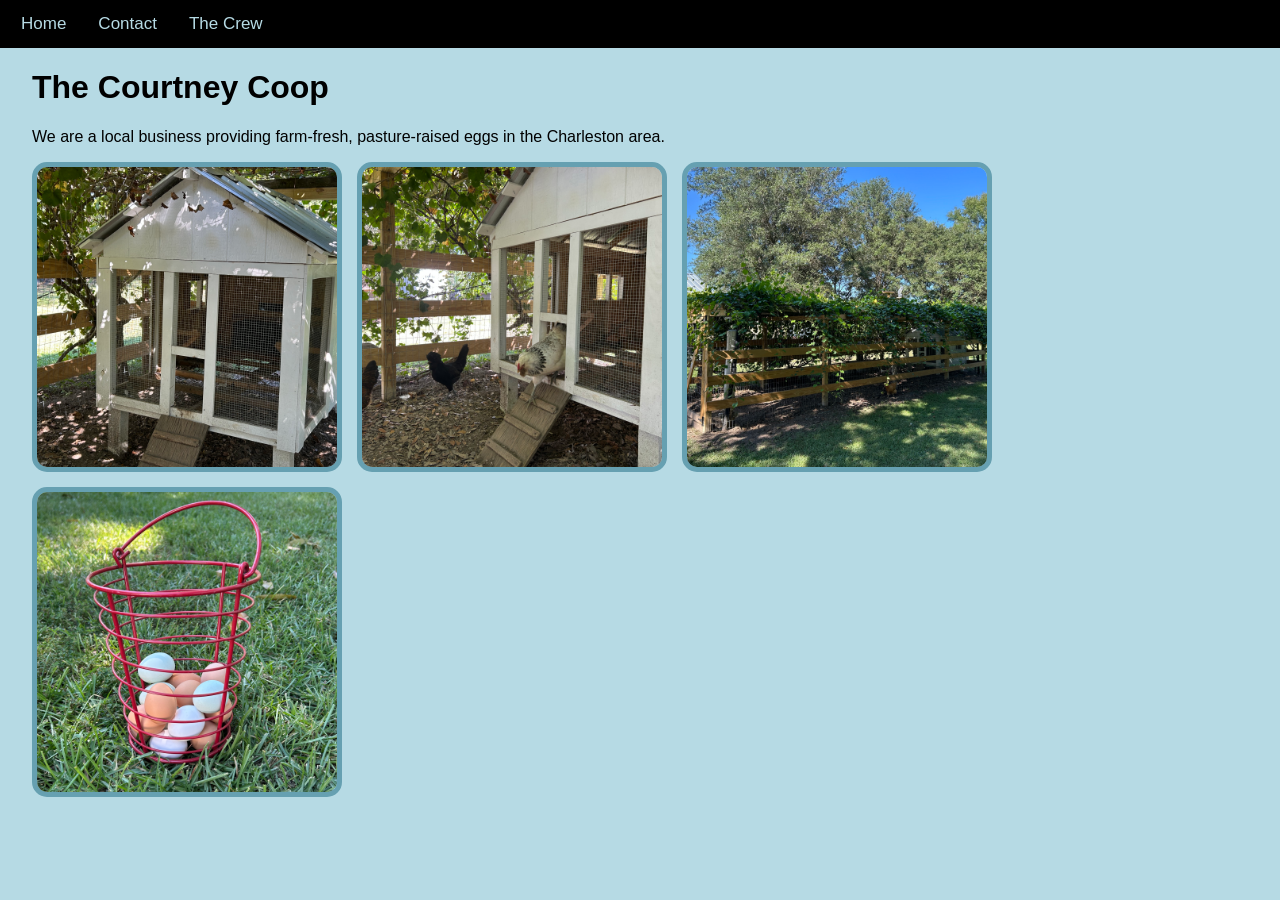
<file: index.html>
<!DOCTYPE html>
<html lang="en">
  <head>
    <link rel="icon" href="favicon.ico" type="image/x-icon" />
    <link rel="stylesheet" href="style.css" />
    <meta charset="UTF-8" />
    <meta name="viewport" content="width=device-width, initial-scale=1.0" />
    <title>The Courtney Coop - Home</title>
  </head>
  <body>
    <div class="topnav">
      <a class="active" href="index.html">Home</a>
      <a href="about.html">Contact</a>
      <a href="MeettheFlock.html">The Crew</a>
    </div>
    <main>
      <h1>The Courtney Coop</h1>
      <p>
        We are a local business providing farm-fresh, pasture-raised eggs in the
        Charleston area.
      </p>
      <section class="image-wrapper">
        <div class="image-container">
          <img src="IMG_4823.jpg" width="300" />
        </div>
        <div class="image-container">
          <img src="Pictures/IMG_4851.jpg" width="300" />
        </div>
        <div class="image-container">
          <img src="Pictures/IMG_4824.jpg" width="300" />
        </div>
        <div class="image-container">
          <img src="Pictures/IMG_4870.jpg" width="169" />
        </div>
      </section>
    </main>
  </body>
</html>
</file>
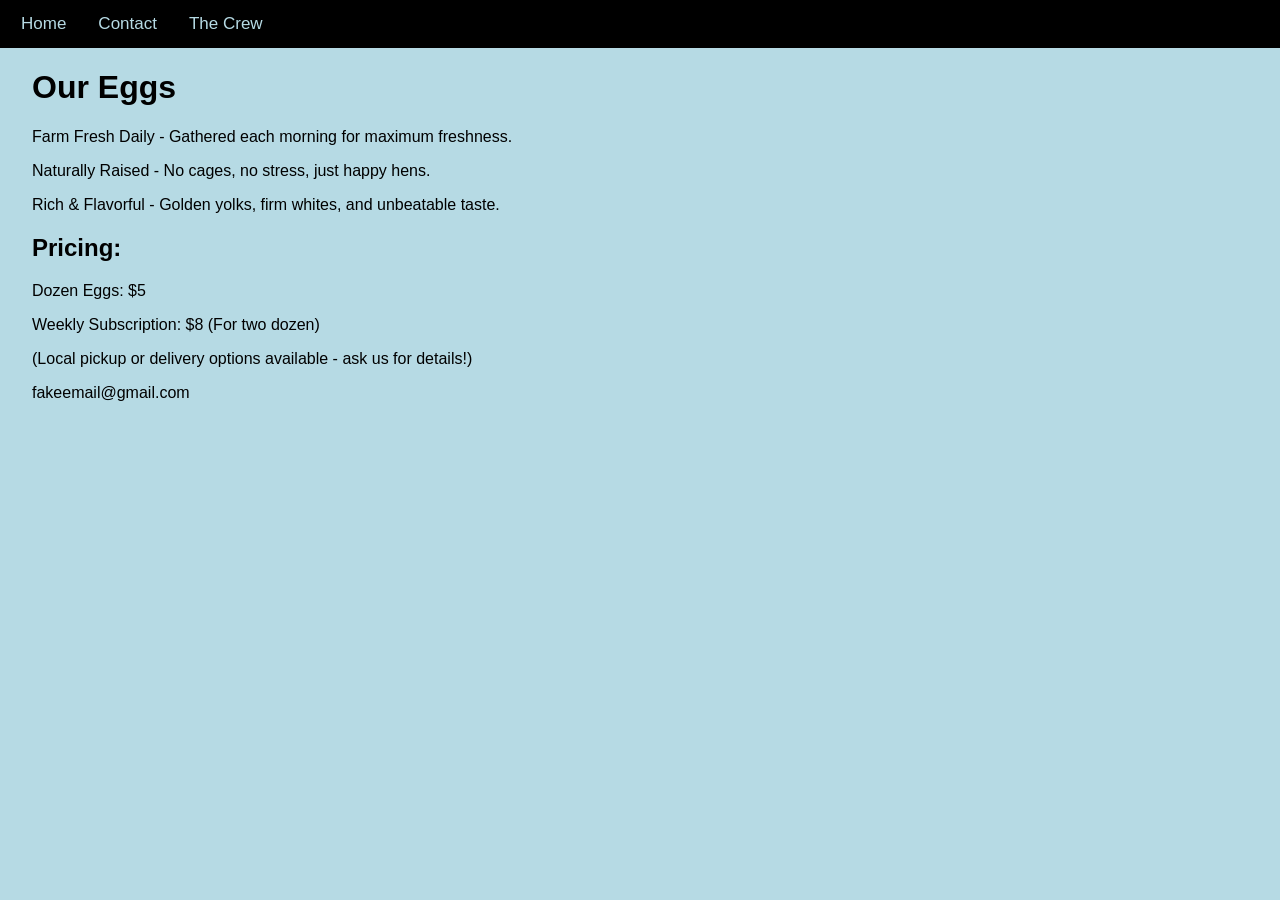
<file: about.html>
<!DOCTYPE html>
<html lang="en">
<head>
    <link rel="icon" href="favicon.ico" type="image/x-icon" />
    <link rel="stylesheet" href="style.css">
    <meta charset="UTF-8">
    <meta name="viewport" content="width=device-width, initial-scale=1.0">
    <title>The Courtney Coop - Contact</title>
</head>
<body>
 <div class="topnav">
    <a class="active" href="index.html">Home</a>
    <a href="about.html">Contact</a>
    <a href="MeettheFlock.html">The Crew</a>
</div>
<main>
<h1>Our Eggs</h1>
<div>
    <p>Farm Fresh Daily - Gathered each morning for maximum freshness.</p>
    <p>Naturally Raised - No cages, no stress, just happy hens.</p>
    <p>Rich & Flavorful - Golden yolks, firm whites, and unbeatable taste.</p>
</div>
<H2>Pricing:</H2>
<div>
    <p>Dozen Eggs: $5</p>
    <p>Weekly Subscription: $8 (For two dozen)</p>
    <p>(Local pickup or delivery options available - ask us for details!)</p>
    <p>fakeemail@gmail.com</p>
</div>
</main>
</p>
</body>
</html>
</file>
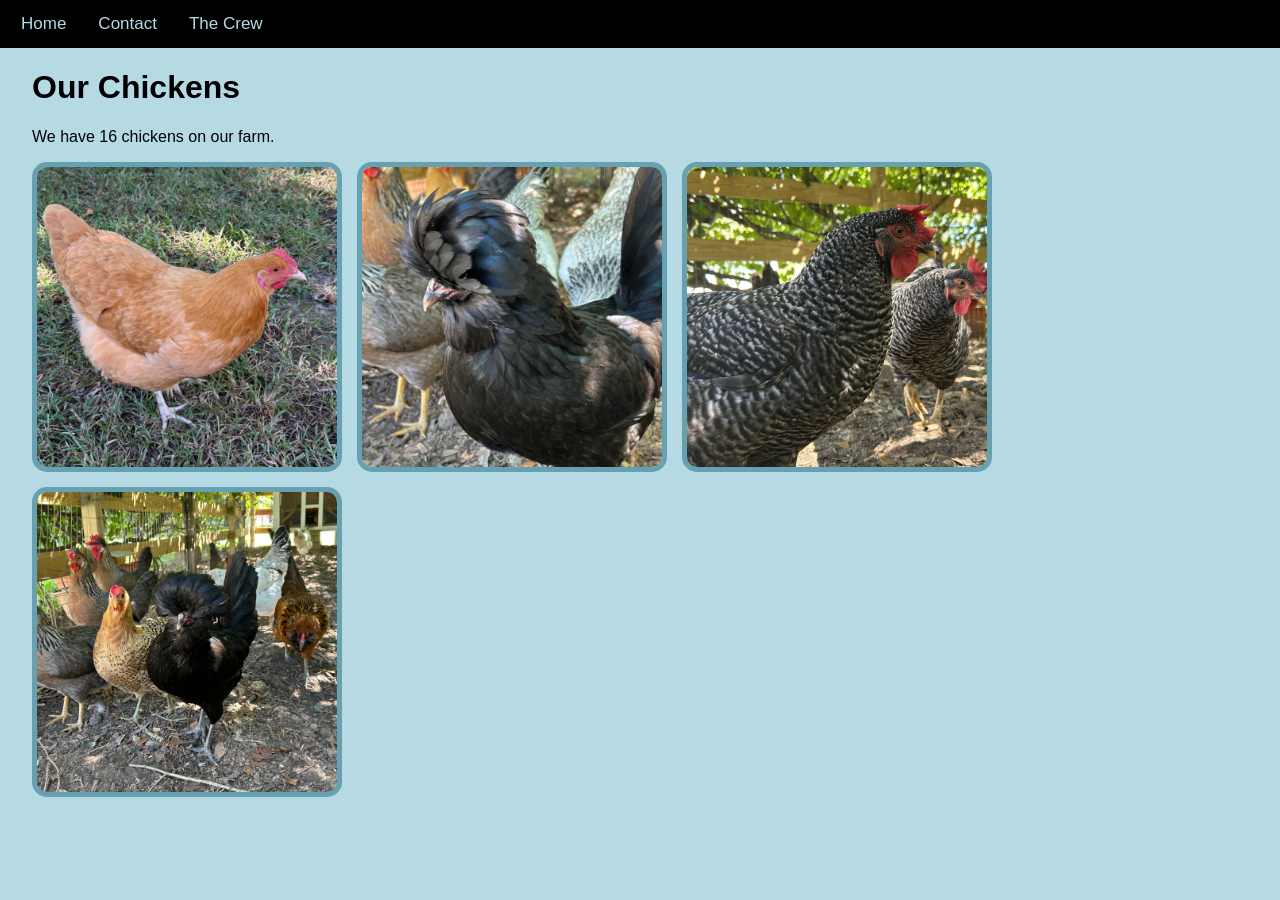
<file: MeettheFlock.html>
<!DOCTYPE html>
<html lang="en">
<head>
    <link rel="icon" href="favicon.ico" type="image/x-icon" />
    <link rel="stylesheet" href="style.css">
    <meta charset="UTF-8">
    <meta name="viewport" content="width=device-width, initial-scale=1.0">
    <title>The Courtney Coop - The Crew</title>
</head>
<body>
 <div class="topnav">
    <a class="active" href="index.html">Home</a>
    <a href="about.html">Contact</a>
    <a href="MeettheFlock.html">The Crew</a>
</div>
<main>
<h1>Our Chickens</h1>
<div>
    <p>We have 16 chickens on our farm.</p>
</div>

</p>
 <section class="image-wrapper">
        <div class="image-container">
          <img src="IMG_4822.jpg" width="169" class="bottom">
        </div>
        <div class="image-container">
            <img src="Pictures/IMG_4864.jpg" width="169">

        </div>
        <div class="image-container">
          <img src="Pictures/IMG_4836.jpg" width="300">
        </div>
        <div class="image-container">
          <img src="Pictures/IMG_4858.jpg" width="300">
        </div>
      </section>
<picture>
  
  
  
</picture>
</main>
</body>
</html>
</file>
<file: style.css>
body {
  background-color: #b6dae4;
  margin: 0;
  font-family: Arial, Helvetica, sans-serif;
}
.topnav {
  overflow: hidden;
  padding-left: 5px;
  background-color: #000000;
}
.topnav a {
  border-radius: 10px 10px 0 0;
  float: left;
  color: #b6dae4;
  text-align: center;
  padding: 14px 16px;
  text-decoration: none;
  font-size: 17px;
}
.topnav a:hover {
  background-color: #b6dae4;
  color: #000000;
}
main {
  min-width: 95%;
  max-width: 800px;
  margin: 0 auto;
}
.image-container {
  width: 300px;
  height: 300px;
  margin: 0 25px 25px 0;
}
.image-container img {
  width: 100%;
  height: 100%;
  object-fit: cover;
  object-position: center 25%;
  border: 5px solid #66a0b1;
  border-radius: 15px;
}
.image-container img.bottom {
  object-position: center 100%;
}
.image-wrapper {
  display: flex;
  flex-wrap: wrap;
}
</file>
